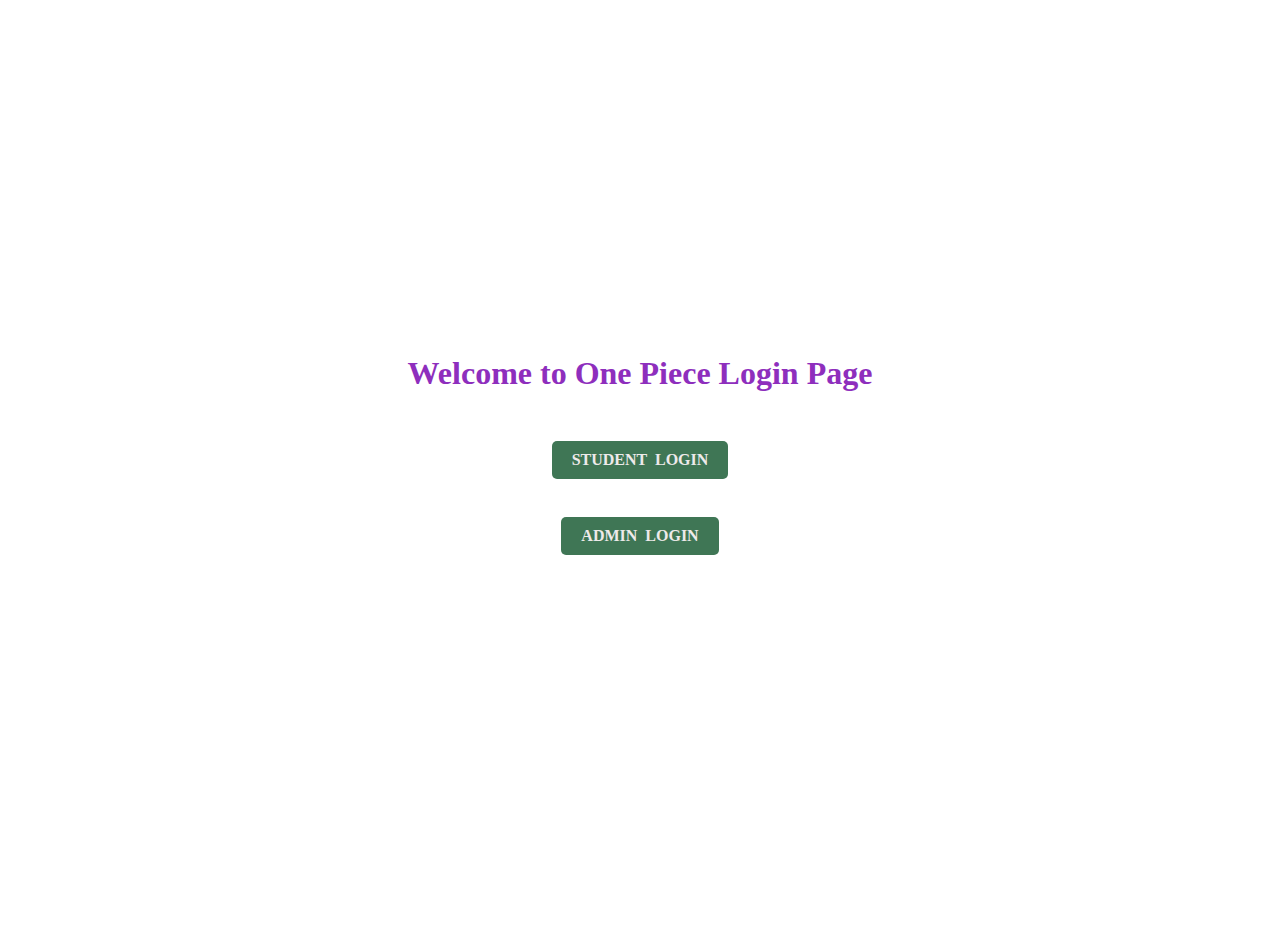
<file: student_tracker/student_app/templates/index.html>
<!DOCTYPE html>
<html>
  <head>
    <title>Login Page</title>
    <style>
      /* Style the login button */
      #login-btn {
        background-color: #3f7655;
        color: white;
        border: none;
        padding: 10px 20px;
        text-align: center;
        text-decoration: none;
        display: inline-block;
        font-size: 16px;
        margin: 10px;
        cursor: pointer;
        border-radius: 5px;
      }

      /* Style the container */
      .container {
        display: flex;
        flex-direction: column;
        align-items: center;
        justify-content: center;
        height: 100vh;
      }
    
    </style>
  </head>
  <body>
    <div class="container">
      <h1 style="color: rgb(142, 46, 189);">Welcome to One Piece Login Page</h1><br>
      <a id = 'login-btn' href='login/' style="color:rgb(238, 234, 234)";><strong>STUDENT &nbsp;LOGIN</strong></a><br>
      <a id = 'login-btn' href='admin/' style="color:rgb(238, 234, 234)";><strong>ADMIN &nbsp;LOGIN</strong></a><br>
    </div>
  </body>
</html>
</file>
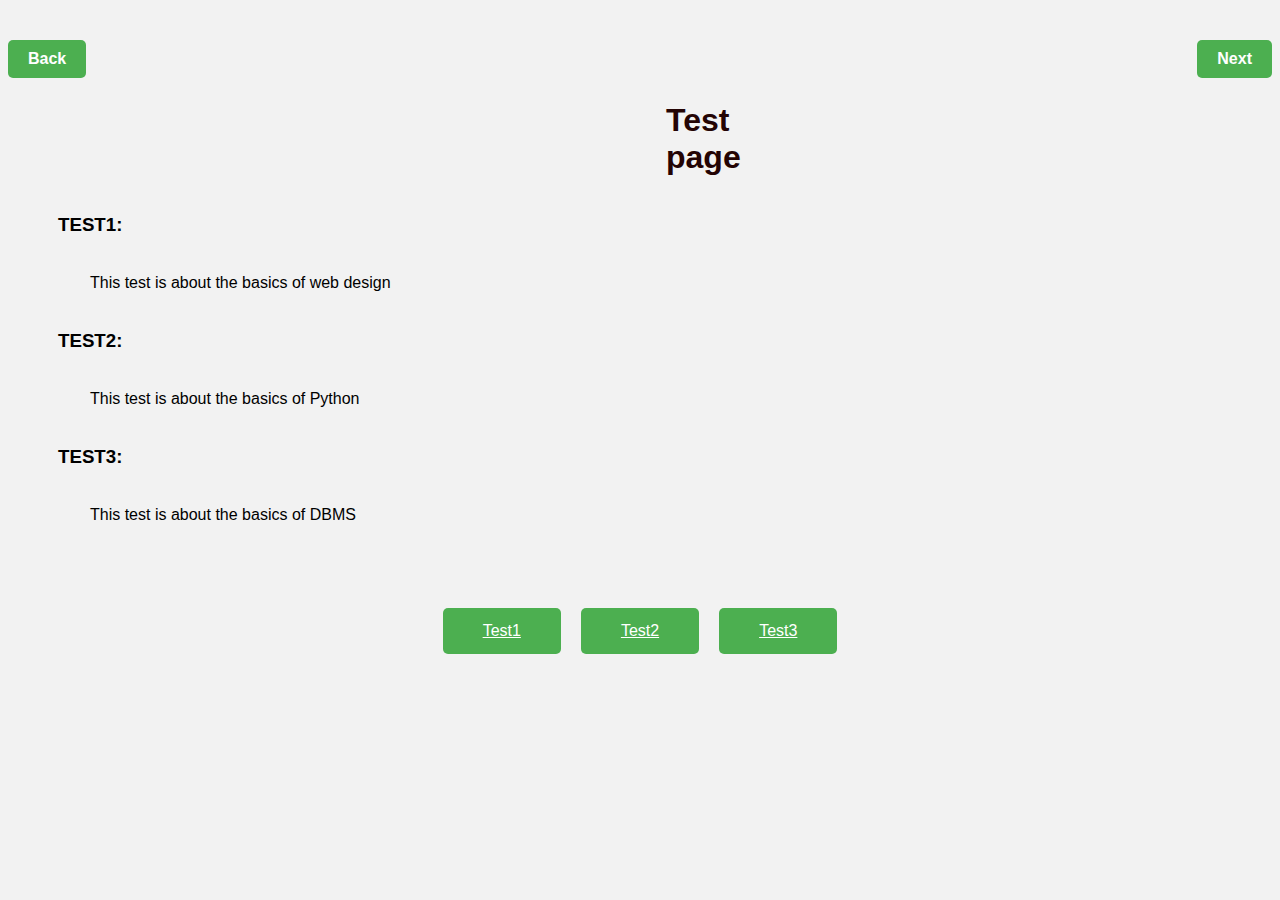
<file: student_tracker/student_app/templates/connect_test.html>
<!DOCTYPE html>
<html>
<head>
	<title>Test Page</title>
	<style>
		body {
			background-color: #f2f2f2;
			font-family: Arial, sans-serif;
		}
		
		.container {
			max-width: 960px;
			margin: 0 auto;
			padding: 50px 20px;
			display: flex;
			flex-wrap: wrap;
			justify-content: center;
			align-items: center;
			text-align: center;
		}
		
		.button {
			background-color: #4CAF50;
			color: #fff;
			padding: 14px 40px;
			border: none;
			border-radius: 5px;
			margin: 10px;
			cursor: pointer;
			transition: background-color 0.5s ease;
		}
		
		#test1 {
			background-color: #2196F3;
		}
		
		#test2 {
			background-color: #f44336;
		}
		
		#test3 {
			background-color: #9c27b0;
		}
		
		.button:hover {
			background-color: #555;
		}
		h1{
			padding: 14px 648px;
			border: none;
			border-radius: 5px;
			margin: 10px;
			cursor: pointer;
			align-items: center;
		}
        h3,p{
			padding: 14px 40px;
			border: none;
			border-radius: 5px;
			margin: 10px;
			cursor: pointer;
			align-items: center;
		}
        .nav-buttons {
    display: flex;
    justify-content: space-between;
    margin-top: 40px;
  }

  .nav-buttons a {
    display: inline-block;
    padding: 10px 20px;
    background-color: #4caf50;
    color: #fff;
    text-decoration: none;
    border-radius: 5px;
    transition: background-color 0.3s ease;
    font-weight: bold;
    font-family: "Arial", sans-serif;
  }

  .nav-buttons a:hover {
    background-color: #45a049;
  }
	</style>
</head>
<body>
    <div class="nav-buttons">
        <a href="/../home/">Back</a>
        <a href="/../home/dashboard/">Next</a>
      </div>
	<h1 style="color: #240404;">Test page</h1>
    <h3><strong>TEST1:</strong></h3>
    <p>&emsp;&emsp;This test is about the basics of web design</p>
    <h3><strong>TEST2:</strong></h3>
    <p>&emsp;&emsp;This test is about the basics of Python</p>
    <h3><strong>TEST3:</strong></h3>
    <p>&emsp;&emsp;This test is about the basics of DBMS</p>
	<div class="container">
		<a href="test1/" class="button">Test1</a>
		<a href="test2/" class="button">Test2</a>
		<a href="test3/" class="button">Test3</a>
	</div>
</body>
</html>
</file>
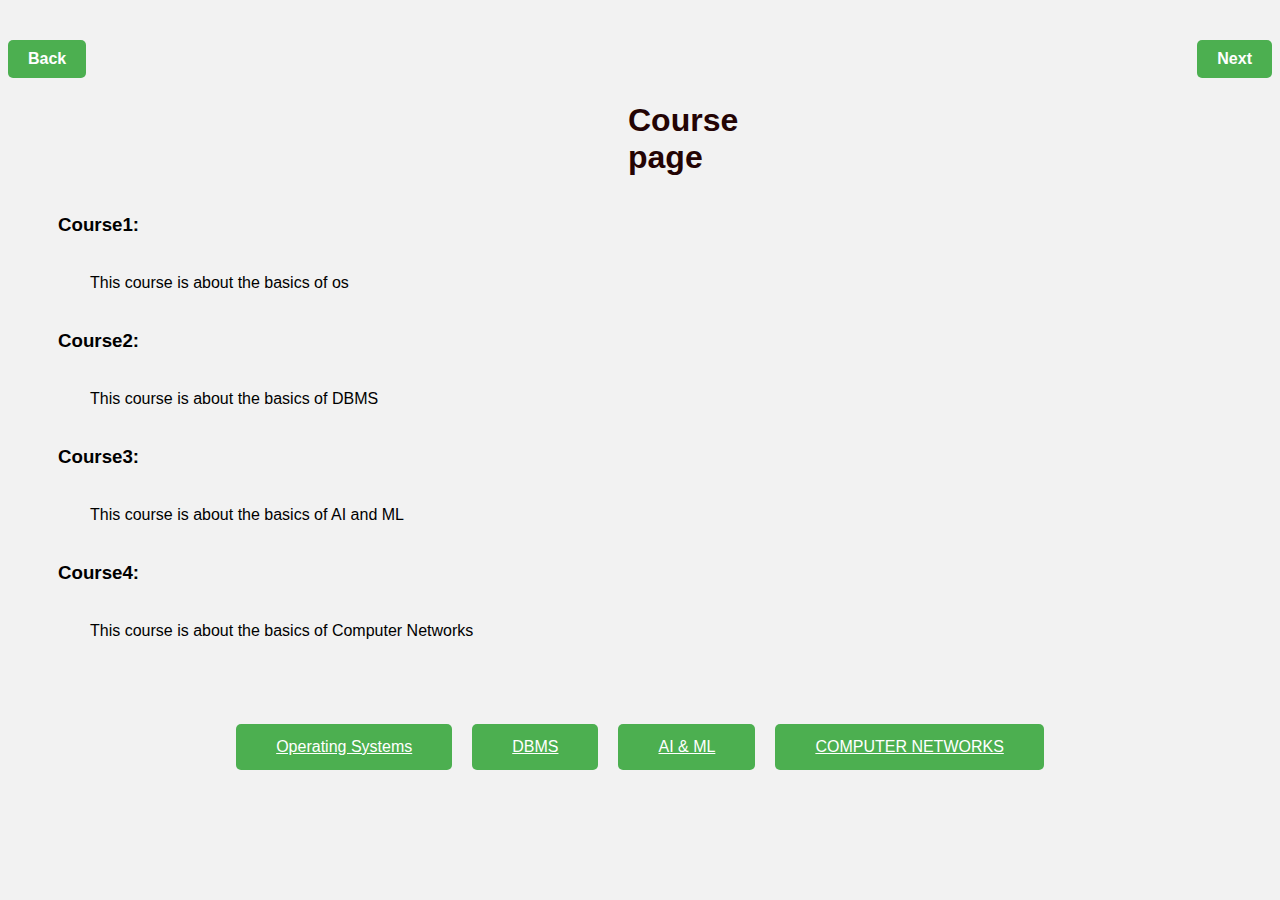
<file: student_tracker/student_app/templates/connected_course.html>
<!DOCTYPE html>
<html>
<head>
	<title>Test Page</title>
	<style>
		body {
			background-color: #f2f2f2;
			font-family: Arial, sans-serif;
		}
		
		.container {
			max-width: 960px;
			margin: 0 auto;
			padding: 50px 20px;
			display: flex;
			flex-wrap: wrap;
			justify-content: center;
			align-items: center;
			text-align: center;
		}
		
		.button {
			background-color: #4CAF50;
			color: #fff;
			padding: 14px 40px;
			border: none;
			border-radius: 5px;
			margin: 10px;
			cursor: pointer;
			transition: background-color 0.5s ease;
		}
		
		#test1 {
			background-color: #2196F3;
		}
		
		#test2 {
			background-color: #f44336;
		}
		
		#test3 {
			background-color: #9c27b0;
		}
		
		.button:hover {
			background-color: #555;
		}
		h1{
			padding: 14px 610px;
			border: none;
			border-radius: 5px;
			margin: 10px;
			cursor: pointer;
			align-items: center;

        }
        .nav-buttons {
    display: flex;
    justify-content: space-between;
    margin-top: 40px;
  }

  .nav-buttons a {
    display: inline-block;
    padding: 10px 20px;
    background-color: #4caf50;
    color: #fff;
    text-decoration: none;
    border-radius: 5px;
    transition: background-color 0.3s ease;
    font-weight: bold;
    font-family: "Arial", sans-serif;
  }

  .nav-buttons a:hover {
    background-color: #45a049;
  }
  h3,p{
			padding: 14px 40px;
			border: none;
			border-radius: 5px;
			margin: 10px;
			cursor: pointer;
			align-items: center;
  }
	</style>

</head>
<body>
	<div class="nav-buttons">
        <a href="/../home/">Back</a>
        <a href="/../home/test/">Next</a>
      </div>
	<h1 style="color: #240404;">Course page</h1>
    <h3><strong>Course1:</strong></h3>
    <p>&emsp;&emsp;This course is about the basics of os</p>
    <h3><strong>Course2:</strong></h3>
    <p>&emsp;&emsp;This course is about the basics of DBMS</p>
    <h3><strong>Course3:</strong></h3>
    <p>&emsp;&emsp;This course is about the basics of  AI and ML</p>
    <h3><strong>Course4:</strong></h3>
    <p>&emsp;&emsp;This course is about the basics of Computer Networks</p>
	<div class="container">
		<a href="https://www.geeksforgeeks.org/operating-systems/" target = _blank class="button">Operating Systems</a>
		<a href="https://www.geeksforgeeks.org/dbms/" target = _blank class="button">DBMS</a>
		<a href="https://www.google.com/amp/s/www.geeksforgeeks.org/machine-learning-versus-artificial-intelligence/amp/" target = _blank class="button">AI & ML</a>
        <a href="https://www.javatpoint.com/computer-network-tutorial" target = _blank class="button">COMPUTER NETWORKS</a>



	</div>
</body>
</html>
</file>
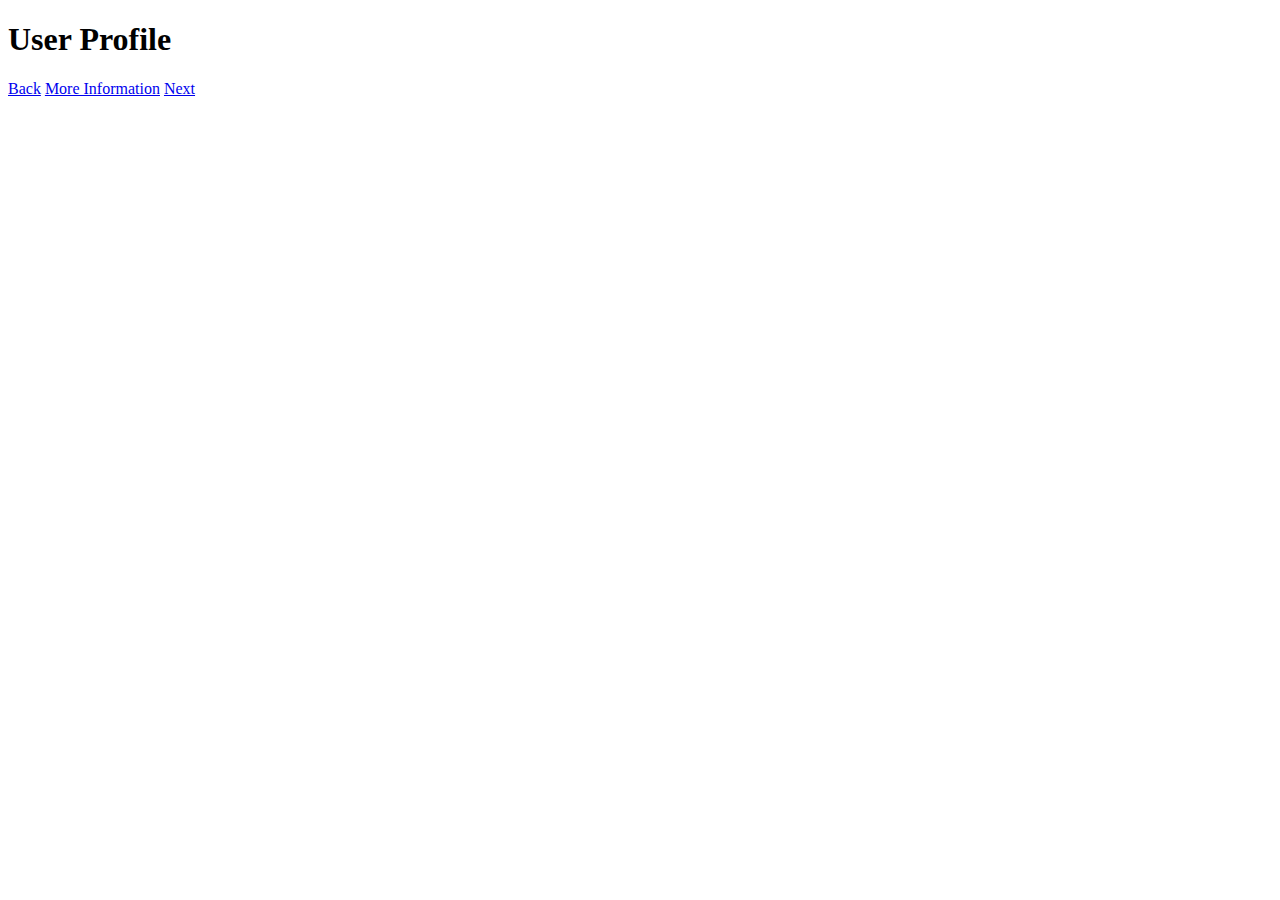
<file: student_tracker/student_app/templates/profile1.html>
<!DOCTYPE html>
<html>
<head>
  <title>User Profile</title>
  <style>
    /* CSS styles omitted for brevity */
  </style>
</head>
<body>
  <div class="container">
    <h1>User Profile</h1>

    <div class="section" id="user-info">
      <!-- User Information section content -->
    </div>

    <div class="section" id="general-info" style="display: none;">
      <!-- General Information section content -->
    </div>

    <div class="nav-buttons">
      <a href="/../home/">Back</a>
      <a href="#" onclick="showGeneralInfo()">More Information</a>
      <a href="/../home/test/">Next</a>
    </div>

    <script>
      function showGeneralInfo() {
        var generalInfo = document.getElementById("general-info");
        var moreInfoButton = document.querySelector(".nav-buttons a:nth-child(2)");

        generalInfo.style.display = "block";
        
      }
    </script>
  </div>
</body>
</html>
</file>
